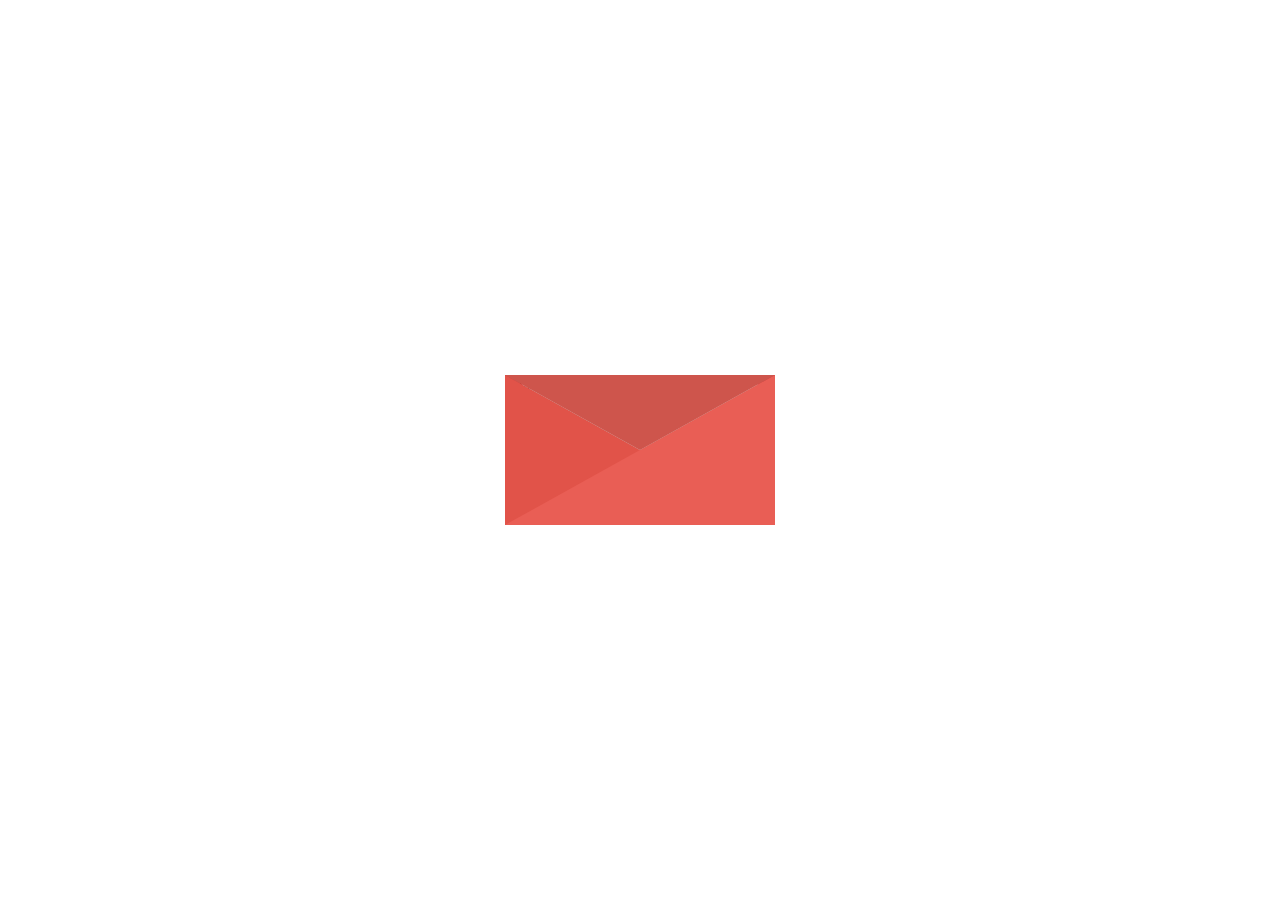
<file: Home/index.html>
<!doctype html>
<html lang="en">

<head>
    <!-- Required meta tags -->
    <meta charset="utf-8">
    <meta name="viewport" content="width=device-width, initial-scale=1, shrink-to-fit=no">

    <!-- Bootstrap CSS -->
    <link rel="stylesheet" href="https://cdn.jsdelivr.net/npm/bootstrap@4.5.3/dist/css/bootstrap.min.css"
        integrity="sha384-TX8t27EcRE3e/ihU7zmQxVncDAy5uIKz4rEkgIXeMed4M0jlfIDPvg6uqKI2xXr2" crossorigin="anonymous">


    <link rel="stylesheet" href="style.css">

    <title>Home</title>
</head>

<body>
    <div class="container">
        <div class="envelope">
            <div class="paper text-center">@</div>
            <div class="inner1">
                <div class="inner2"></div>
            </div>
            <div class="cover"></div>
            <!-- <div class="button"></div> -->
        </div>
    </div>


    <!-- Optional JavaScript; choose one of the two! -->

    <!-- Option 1: jQuery and Bootstrap Bundle (includes Popper) -->
    <script src="https://code.jquery.com/jquery-3.5.1.slim.min.js"
        integrity="sha384-DfXdz2htPH0lsSSs5nCTpuj/zy4C+OGpamoFVy38MVBnE+IbbVYUew+OrCXaRkfj"
        crossorigin="anonymous"></script>
    <script src="https://cdn.jsdelivr.net/npm/bootstrap@4.5.3/dist/js/bootstrap.bundle.min.js"
        integrity="sha384-ho+j7jyWK8fNQe+A12Hb8AhRq26LrZ/JpcUGGOn+Y7RsweNrtN/tE3MoK7ZeZDyx"
        crossorigin="anonymous"></script>

    <script src="main.js"></script>
</body>

</html>
</file>
<file: Home/style.css>
body {
    padding: 0;
    margin: 0;
}

.container {

    position: absolute;
    margin: auto;
    left: 0;
    right: 0;
    top: 0;
    bottom: 0;
}

.envelope {
    background-color: #d74443;
    height: 150px;
    width: 270px;
    position: absolute;
    top: 50%;
    left: 50%;
    transform: translate(-50%, -50%);
}

.inner1 {
    width: 0;
    height: 0;
    border-bottom: 150px solid #e15349;
    border-right: 270px solid transparent;
    position: absolute;
}

.inner2 {
    width: 0;
    height: 0;
    border-bottom: 150px solid #e95e55;
    border-left: 270px solid transparent;
    position: absolute;
}

.cover {
    width: 0;
    height: 0;
    border-top: 75px solid #ce554c;
    border-right: 135px solid transparent;
    border-left: 135px solid transparent;
    position: absolute;
    transform-origin: top;
}

.paper {
    background-color: lightgray;
    border-radius: 20px;
    height: 140px;
    width: 250px;
    position: absolute;
    top: 50%;
    left: 50%;
    transform: translate(-50%, -50%);
}

.button {
    background-color: lightslategray;
    border: 1px solid lightslategray;
    width: 40px;
    height: 40px;
    border-radius: 50%;
    position: absolute;
    top: 50%;
    left: 50%;
    transform: translate(-50%, -50%);
}
</file>
